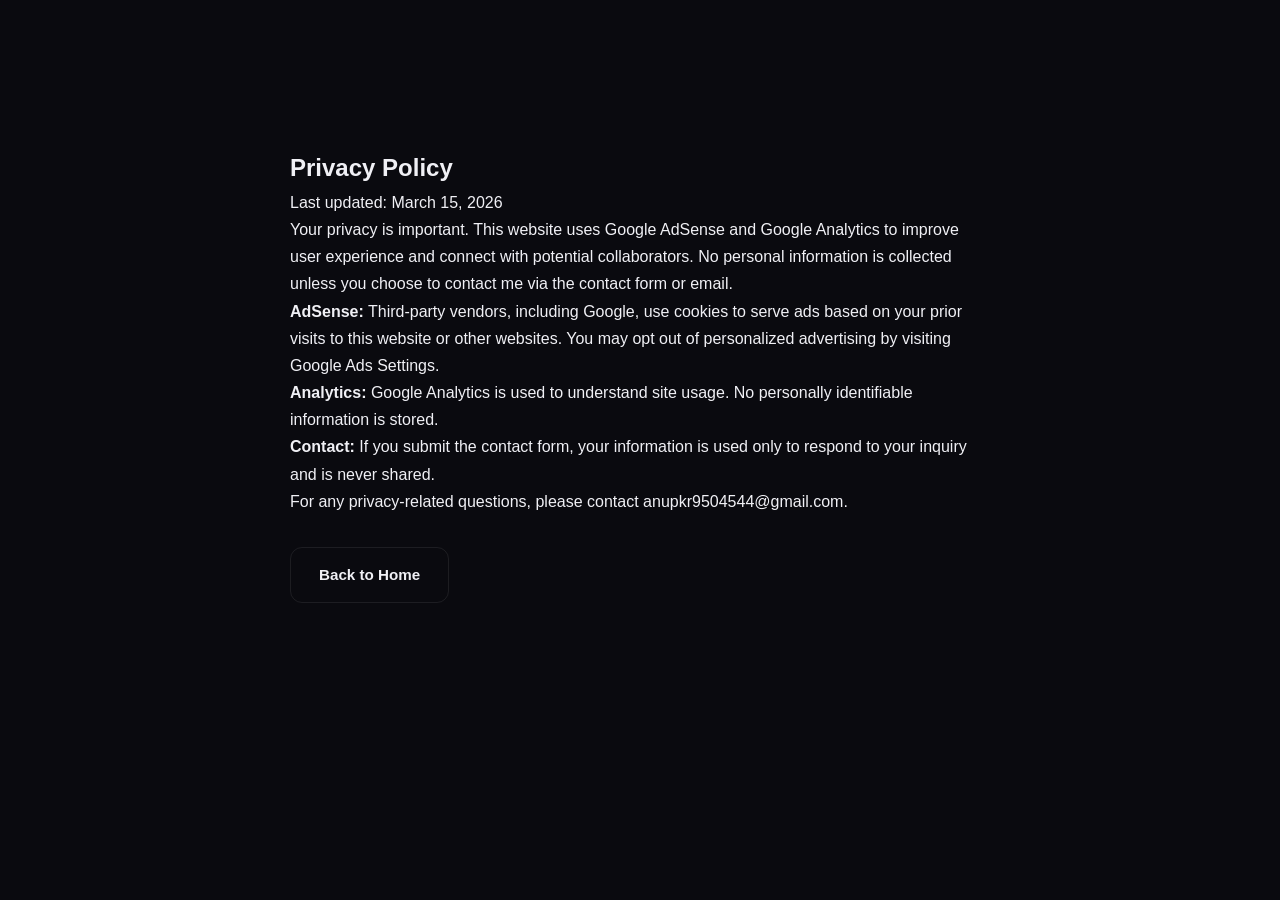
<file: privacy-policy.html>
<!DOCTYPE html>
<html lang="en">
<head>
    <meta charset="UTF-8">
    <meta name="viewport" content="width=device-width, initial-scale=1.0">
    <title>Privacy Policy | Anup Kumar Portfolio</title>
    <link rel="stylesheet" href="css/style.css">
</head>
<body>
    <section class="section" style="max-width:700px;margin:3rem auto 2rem auto;">
        <h1>Privacy Policy</h1>
        <p>Last updated: March 15, 2026</p>
        <p>Your privacy is important. This website uses Google AdSense and Google Analytics to improve user experience and connect with potential collaborators. No personal information is collected unless you choose to contact me via the contact form or email.</p>
        <ul>
            <li><strong>AdSense:</strong> Third-party vendors, including Google, use cookies to serve ads based on your prior visits to this website or other websites. You may opt out of personalized advertising by visiting <a href="https://www.google.com/settings/ads" target="_blank">Google Ads Settings</a>.</li>
            <li><strong>Analytics:</strong> Google Analytics is used to understand site usage. No personally identifiable information is stored.</li>
            <li><strong>Contact:</strong> If you submit the contact form, your information is used only to respond to your inquiry and is never shared.</li>
        </ul>
        <p>For any privacy-related questions, please contact <a href="mailto:anupkr9504544@gmail.com">anupkr9504544@gmail.com</a>.</p>
        <a href="index.html" class="btn btn-outline" style="margin-top:2rem;">Back to Home</a>
    </section>
</body>
</html>
</file>
<file: css/style.css>
/* ═══════════════════════════════════════════
   ANUP KUMAR — PORTFOLIO STYLES
   Modern · Glassmorphic · Responsive
   ═══════════════════════════════════════════ */

/* ── CSS Variables ────────────────────────── */
:root {
    /* Prevent text overflow globally */
    html, body {
        width: 100%;
        overflow-x: hidden;
    }

    /* Utility class for text wrapping */
    .text-wrap, .hero-title, .hero-description, .section-title, .about-text p, .counter-card p, .section-desc {
        word-break: break-word;
        overflow-wrap: anywhere;
    }
    /* Dark Theme (default) */
    --bg-primary: #0a0a0f;
    --bg-secondary: #12121a;
    --bg-card: rgba(255, 255, 255, 0.03);
    --bg-card-hover: rgba(255, 255, 255, 0.06);
    --bg-glass: rgba(255, 255, 255, 0.04);
    --border-color: rgba(255, 255, 255, 0.08);
    --border-hover: rgba(255, 255, 255, 0.15);
    --text-primary: #f0f0f5;
    --text-secondary: #8888a0;
    --text-muted: #55556a;
    --accent-1: #6c63ff;
    --accent-2: #00d4ff;
    --accent-gradient: linear-gradient(135deg, #6c63ff 0%, #00d4ff 100%);
    --accent-glow: rgba(108, 99, 255, 0.3);
    --shadow-sm: 0 2px 8px rgba(0, 0, 0, 0.3);
    --shadow-md: 0 8px 30px rgba(0, 0, 0, 0.4);
    --shadow-lg: 0 20px 60px rgba(0, 0, 0, 0.5);
    --nav-bg: rgba(10, 10, 15, 0.8);
    --radius-sm: 8px;
    --radius-md: 12px;
    --radius-lg: 20px;
    --radius-xl: 28px;
    --transition: 0.3s cubic-bezier(0.4, 0, 0.2, 1);
    --font-main: 'Inter', -apple-system, BlinkMacSystemFont, sans-serif;
    --font-heading: 'Space Grotesk', sans-serif;
    --font-mono: 'JetBrains Mono', monospace;
}

[data-theme="light"] {
    --bg-primary: #f8f9fc;
    --bg-secondary: #ffffff;
    --bg-card: rgba(0, 0, 0, 0.02);
    --bg-card-hover: rgba(0, 0, 0, 0.05);
    --bg-glass: rgba(255, 255, 255, 0.7);
    --border-color: rgba(0, 0, 0, 0.08);
    --border-hover: rgba(0, 0, 0, 0.15);
    --text-primary: #1a1a2e;
    --text-secondary: #5a5a7a;
    --text-muted: #9999aa;
    --accent-glow: rgba(108, 99, 255, 0.15);
    --shadow-sm: 0 2px 8px rgba(0, 0, 0, 0.06);
    --shadow-md: 0 8px 30px rgba(0, 0, 0, 0.08);
    --shadow-lg: 0 20px 60px rgba(0, 0, 0, 0.1);
    --nav-bg: rgba(248, 249, 252, 0.85);
}

/* ── Reset & Base ─────────────────────────── */
*,
*::before,
*::after {
    margin: 0;
    padding: 0;
    box-sizing: border-box;
}

html {
    scroll-behavior: smooth;
    scroll-padding-top: 80px;
    font-size: 16px;
}

body {
    font-family: var(--font-main);
    background: var(--bg-primary);
    color: var(--text-primary);
    line-height: 1.7;
    overflow-x: hidden;
    transition: background-color 0.5s ease, color 0.5s ease;
}

::selection {
    background: var(--accent-1);
    color: #fff;
}

a {
    text-decoration: none;
    color: inherit;
    transition: var(--transition);
}

img {
    max-width: 100%;
    display: block;
}

button {
    cursor: pointer;
    border: none;
    background: none;
    font-family: inherit;
}

ul, ol {
    list-style: none;
}

.container {
    max-width: 1200px;
    margin: 0 auto;
    padding: 0 24px;
}

/* ── Preloader ────────────────────────────── */
#preloader {
    position: fixed;
    inset: 0;
    background: var(--bg-primary);
    display: flex;
    align-items: center;
    justify-content: center;
    z-index: 10000;
    transition: opacity 0.6s ease, visibility 0.6s ease;
}

#preloader.loaded {
    opacity: 0;
    visibility: hidden;
}

.loader {
    position: relative;
    width: 80px;
    height: 80px;
    display: flex;
    align-items: center;
    justify-content: center;
}

.loader-ring {
    position: absolute;
    inset: 0;
    border: 3px solid transparent;
    border-top-color: var(--accent-1);
    border-right-color: var(--accent-2);
    border-radius: 50%;
    animation: spin 1s linear infinite;
}

.loader-text {
    font-family: var(--font-heading);
    font-size: 1.2rem;
    font-weight: 700;
    background: var(--accent-gradient);
    -webkit-background-clip: text;
    -webkit-text-fill-color: transparent;
    background-clip: text;
}

@keyframes spin {
    to { transform: rotate(360deg); }
}

/* ── Custom Cursor ────────────────────────── */
.cursor-dot,
.cursor-outline {
    pointer-events: none;
    position: fixed;
    top: 0;
    left: 0;
    border-radius: 50%;
    z-index: 9999;
    mix-blend-mode: difference;
    transition: opacity 0.3s;
}

.cursor-dot {
    width: 8px;
    height: 8px;
    background: #fff;
    transform: translate(-50%, -50%);
}

.cursor-outline {
    width: 36px;
    height: 36px;
    border: 2px solid rgba(255, 255, 255, 0.5);
    transform: translate(-50%, -50%);
    transition: width 0.3s, height 0.3s, border-color 0.3s;
}

.cursor-outline.hover {
    width: 56px;
    height: 56px;
    border-color: var(--accent-1);
}

@media (hover: none), (pointer: coarse) {
    .cursor-dot,
    .cursor-outline {
        display: none;
    }
}

/* ── Navbar ───────────────────────────────── */
.navbar {
    position: fixed;
    top: 0;
    left: 0;
    width: 100%;
    z-index: 1000;
    padding: 16px 0;
    transition: all var(--transition);
}

.navbar.scrolled {
    background: var(--nav-bg);
    backdrop-filter: blur(20px);
    -webkit-backdrop-filter: blur(20px);
    border-bottom: 1px solid var(--border-color);
    padding: 10px 0;
    box-shadow: var(--shadow-sm);
}

.navbar-container {
    max-width: 1200px;
    margin: 0 auto;
    padding: 0 24px;
    display: flex;
    align-items: center;
    justify-content: space-between;
}

.logo {
    font-family: var(--font-mono);
    font-size: 1.3rem;
    font-weight: 700;
    display: flex;
    gap: 0;
}

.logo-bracket {
    color: var(--accent-1);
}

.logo-name {
    color: var(--text-primary);
}

.logo-slash {
    color: var(--accent-2);
}

.nav-menu {
    display: flex;
    gap: 8px;
}

.nav-link {
    padding: 8px 16px;
    font-size: 0.9rem;
    font-weight: 500;
    color: var(--text-secondary);
    border-radius: var(--radius-sm);
    position: relative;
    transition: var(--transition);
}

.nav-link:hover,
.nav-link.active {
    color: var(--text-primary);
}

.nav-link.active::after {
    content: '';
    position: absolute;
    bottom: 2px;
    left: 50%;
    transform: translateX(-50%);
    width: 20px;
    height: 3px;
    background: var(--accent-gradient);
    border-radius: 10px;
}

.nav-actions {
    display: flex;
    align-items: center;
    gap: 12px;
}

.theme-toggle {
    width: 42px;
    height: 42px;
    border-radius: 50%;
    display: flex;
    align-items: center;
    justify-content: center;
    background: var(--bg-card);
    border: 1px solid var(--border-color);
    color: var(--text-primary);
    transition: var(--transition);
    position: relative;
    overflow: hidden;
}

.theme-toggle:hover {
    background: var(--bg-card-hover);
    border-color: var(--border-hover);
}

.theme-icon {
    width: 18px;
    height: 18px;
    position: absolute;
    transition: transform 0.5s ease, opacity 0.3s ease;
}

[data-theme="dark"] .sun-icon {
    transform: rotate(0deg) scale(1);
    opacity: 1;
}

[data-theme="dark"] .moon-icon {
    transform: rotate(90deg) scale(0);
    opacity: 0;
}

[data-theme="light"] .sun-icon {
    transform: rotate(-90deg) scale(0);
    opacity: 0;
}

[data-theme="light"] .moon-icon {
    transform: rotate(0deg) scale(1);
    opacity: 1;
}

.hamburger {
    display: none;
    flex-direction: column;
    gap: 5px;
    padding: 8px;
    z-index: 1001;
}

.hamburger span {
    width: 24px;
    height: 2px;
    background: var(--text-primary);
    border-radius: 10px;
    transition: var(--transition);
}

.hamburger.active span:nth-child(1) {
    transform: rotate(45deg) translate(5px, 5px);
}

.hamburger.active span:nth-child(2) {
    opacity: 0;
}

.hamburger.active span:nth-child(3) {
    transform: rotate(-45deg) translate(5px, -5px);
}

/* ── Hero Section ─────────────────────────── */
.hero {
    min-height: 100vh;
    display: flex;
    align-items: center;
    position: relative;
    overflow: hidden;
    padding: 100px 0 60px;
}

.particle-canvas {
    position: absolute;
    inset: 0;
    width: 100%;
    height: 100%;
    z-index: 0;
}

.hero-container {
    max-width: 1200px;
    margin: 0 auto;
    padding: 0 24px;
    display: grid;
    grid-template-columns: 1.2fr 1fr;
    gap: 60px;
    align-items: center;
    position: relative;
    z-index: 1;
    width: 100%;
}

.hero-badge {
    display: inline-flex;
    align-items: center;
    gap: 10px;
    padding: 8px 20px;
    background: var(--bg-card);
    border: 1px solid var(--border-color);
    border-radius: 50px;
    font-size: 0.85rem;
    color: var(--accent-2);
    margin-bottom: 24px;
}

.pulse-dot {
    width: 8px;
    height: 8px;
    border-radius: 50%;
    background: #22c55e;
    position: relative;
}

.pulse-dot::before {
    content: '';
    position: absolute;
    inset: -4px;
    border-radius: 50%;
    background: rgba(34, 197, 94, 0.3);
    animation: pulse 2s ease-in-out infinite;
}

@keyframes pulse {
    0%, 100% { transform: scale(1); opacity: 1; }
    50% { transform: scale(1.8); opacity: 0; }
}

.hero-title {
    font-family: var(--font-heading);
    font-size: clamp(2.5rem, 5vw, 3.8rem);
    font-weight: 800;
    line-height: 1.15;
    margin-bottom: 16px;
    letter-spacing: -0.02em;
}

.gradient-text {
    background: var(--accent-gradient);
    -webkit-background-clip: text;
    -webkit-text-fill-color: transparent;
    background-clip: text;
}

.hero-typewriter {
    font-family: var(--font-mono);
    font-size: 1.2rem;
    margin-bottom: 20px;
    min-height: 32px;
    color: var(--text-secondary);
}

.typewriter-prefix {
    color: var(--text-muted);
}

.typewriter-text {
    color: var(--accent-2);
}

.typewriter-cursor {
    color: var(--accent-1);
    animation: blink 0.8s step-end infinite;
}

@keyframes blink {
    50% { opacity: 0; }
}

.hero-description {
    font-size: 1.05rem;
    color: var(--text-secondary);
    max-width: 540px;
    margin-bottom: 20px;
    line-height: 1.8;
}

.hero-location {
    display: flex;
    align-items: center;
    gap: 8px;
    color: var(--text-muted);
    font-size: 0.9rem;
    margin-bottom: 28px;
}

.hero-location svg {
    width: 16px;
    height: 16px;
    color: var(--accent-1);
}

.hero-cta {
    display: flex;
    gap: 16px;
    margin-bottom: 40px;
    flex-wrap: wrap;
}

/* ── Buttons ──────────────────────────────── */
.btn {
    display: inline-flex;
    align-items: center;
    gap: 8px;
    padding: 14px 28px;
    font-size: 0.95rem;
    font-weight: 600;
    border-radius: var(--radius-md);
    transition: var(--transition);
    position: relative;
    overflow: hidden;
}

.btn svg {
    width: 18px;
    height: 18px;
}

.btn-primary {
    background: var(--accent-gradient);
    color: #fff;
    box-shadow: 0 4px 20px var(--accent-glow);
}

.btn-primary:hover {
    transform: translateY(-2px);
    box-shadow: 0 8px 30px var(--accent-glow);
}

.btn-outline {
    background: transparent;
    color: var(--text-primary);
    border: 1.5px solid var(--border-color);
}

.btn-outline:hover {
    border-color: var(--accent-1);
    color: var(--accent-1);
    transform: translateY(-2px);
}

.btn-full {
    width: 100%;
    justify-content: center;
}

/* ── Hero Socials ─────────────────────────── */
.hero-socials {
    display: flex;
    align-items: center;
    gap: 16px;
}

.social-label {
    font-size: 0.8rem;
    color: var(--text-muted);
    text-transform: uppercase;
    letter-spacing: 0.1em;
}

.social-line {
    width: 40px;
    height: 1px;
    background: var(--border-color);
}

.social-icons {
    display: flex;
    gap: 12px;
}

.social-icon {
    width: 42px;
    height: 42px;
    border-radius: 50%;
    display: flex;
    align-items: center;
    justify-content: center;
    background: var(--bg-card);
    border: 1px solid var(--border-color);
    color: var(--text-secondary);
    transition: var(--transition);
}

.social-icon:hover {
    color: #fff;
    background: var(--accent-1);
    border-color: var(--accent-1);
    transform: translateY(-3px);
    box-shadow: 0 8px 25px var(--accent-glow);
}

.social-icon svg {
    width: 18px;
    height: 18px;
}

/* ── Hero Visual ──────────────────────────── */
.hero-visual {
    display: flex;
    align-items: center;
    justify-content: center;
}

.hero-image-wrapper {
    position: relative;
    width: 360px;
    height: 360px;
    display: flex;
    align-items: center;
    justify-content: center;
}

.hero-image-ring {
    position: absolute;
    inset: 0;
    border-radius: 50%;
    border: 2px solid var(--border-color);
    animation: rotateRing 20s linear infinite;
}

.hero-image-ring::before {
    content: '';
    position: absolute;
    top: -4px;
    left: 50%;
    width: 8px;
    height: 8px;
    border-radius: 50%;
    background: var(--accent-1);
}

.ring-2 {
    inset: 20px;
    border-style: dashed;
    animation-direction: reverse;
    animation-duration: 30s;
}

.ring-2::before {
    background: var(--accent-2);
}

@keyframes rotateRing {
    to { transform: rotate(360deg); }
}

.hero-avatar {
    width: 240px;
    height: 240px;
    border-radius: 50%;
    overflow: hidden;
    position: relative;
    z-index: 2;
}

.avatar-placeholder {
    width: 100%;
    height: 100%;
    background: var(--accent-gradient);
    display: flex;
    align-items: center;
    justify-content: center;
    font-family: var(--font-heading);
    font-size: 4rem;
    font-weight: 800;
    color: #fff;
}

/* Floating Icons */
.floating-icon {
    position: absolute;
    width: 48px;
    height: 48px;
    border-radius: var(--radius-md);
    background: var(--bg-secondary);
    border: 1px solid var(--border-color);
    display: flex;
    align-items: center;
    justify-content: center;
    color: var(--text-primary);
    z-index: 3;
    box-shadow: var(--shadow-md);
    animation: float 6s ease-in-out infinite;
}

.floating-icon svg {
    width: 24px;
    height: 24px;
}

.fi-1 { top: 10%; right: -10%; animation-delay: 0s; color: #f7df1e; }
.fi-2 { bottom: 10%; right: -5%; animation-delay: 1.5s; color: #61dafb; }
.fi-3 { bottom: 5%; left: -10%; animation-delay: 3s; color: #339933; }
.fi-4 { top: 15%; left: -5%; animation-delay: 4.5s; color: #3776ab; }

@keyframes float {
    0%, 100% { transform: translateY(0px); }
    50% { transform: translateY(-15px); }
}

/* ── Scroll Indicator ─────────────────────── */
.scroll-indicator {
    position: absolute;
    bottom: 30px;
    left: 50%;
    transform: translateX(-50%);
    display: flex;
    flex-direction: column;
    align-items: center;
    gap: 8px;
    color: var(--text-muted);
    font-size: 0.75rem;
    text-transform: uppercase;
    letter-spacing: 0.15em;
    z-index: 1;
    animation: bounce 2s ease-in-out infinite;
}

.scroll-indicator svg {
    width: 20px;
    height: 20px;
}

@keyframes bounce {
    0%, 100% { transform: translate(-50%, 0); }
    50% { transform: translate(-50%, 8px); }
}

/* ── Section Styles ───────────────────────── */
.section {
    padding: 100px 0;
    position: relative;
}

.section-header {
    text-align: center;
    margin-bottom: 60px;
}

.section-tag {
    display: inline-block;
    font-family: var(--font-mono);
    font-size: 0.8rem;
    font-weight: 600;
    color: var(--accent-1);
    letter-spacing: 0.2em;
    margin-bottom: 16px;
    padding: 6px 16px;
    background: rgba(108, 99, 255, 0.08);
    border: 1px solid rgba(108, 99, 255, 0.15);
    border-radius: 50px;
}

.section-title {
    font-family: var(--font-heading);
    font-size: clamp(2rem, 4vw, 3rem);
    font-weight: 800;
    line-height: 1.2;
    letter-spacing: -0.02em;
}

.section-desc {
    font-size: 1.05rem;
    color: var(--text-secondary);
    max-width: 580px;
    margin: 16px auto 0;
    line-height: 1.8;
}

/* ── About Section ────────────────────────── */
.about-grid {
    display: grid;
    grid-template-columns: 1fr 1fr;
    gap: 48px;
    align-items: start;
}

.about-text p {
    color: var(--text-secondary);
    margin-bottom: 16px;
    font-size: 1.02rem;
    line-height: 1.85;
}

.about-text strong {
    color: var(--text-primary);
}

.about-stats {
    display: flex;
    flex-direction: column;
    gap: 16px;
}

.stat-card {
    display: flex;
    align-items: center;
    gap: 16px;
    padding: 20px;
    background: var(--bg-card);
    border: 1px solid var(--border-color);
    border-radius: var(--radius-md);
    transition: var(--transition);
}

.stat-card:hover {
    background: var(--bg-card-hover);
    border-color: var(--border-hover);
    transform: translateX(5px);
}

.stat-icon {
    width: 48px;
    height: 48px;
    border-radius: var(--radius-sm);
    background: rgba(108, 99, 255, 0.1);
    display: flex;
    align-items: center;
    justify-content: center;
    color: var(--accent-1);
    flex-shrink: 0;
}

.stat-icon svg {
    width: 22px;
    height: 22px;
}

.stat-info h3 {
    font-size: 0.95rem;
    font-weight: 600;
    margin-bottom: 4px;
}

.stat-info p {
    font-size: 0.85rem;
    color: var(--text-secondary);
    margin: 0;
}

/* Counter Grid */
.counter-grid {
    display: grid;
    grid-template-columns: repeat(4, 1fr);
    gap: 24px;
    margin-top: 60px;
}

.counter-card {
    text-align: center;
    padding: 32px 16px;
    background: var(--bg-card);
    border: 1px solid var(--border-color);
    border-radius: var(--radius-lg);
    transition: var(--transition);
}

.counter-card:hover {
    background: var(--bg-card-hover);
    border-color: var(--accent-1);
    transform: translateY(-5px);
    box-shadow: 0 10px 40px var(--accent-glow);
}

.counter-number {
    font-family: var(--font-heading);
    font-size: 2.5rem;
    font-weight: 800;
    background: var(--accent-gradient);
    -webkit-background-clip: text;
    -webkit-text-fill-color: transparent;
    background-clip: text;
}

.counter-plus {
    font-family: var(--font-heading);
    font-size: 1.8rem;
    font-weight: 700;
    color: var(--accent-2);
}

.counter-card p {
    color: var(--text-secondary);
    font-size: 0.85rem;
    margin-top: 8px;
}

/* ── Skills Section ───────────────────────── */
.skills-tabs {
    display: flex;
    justify-content: center;
    gap: 8px;
    margin-bottom: 40px;
    flex-wrap: wrap;
}

.skill-tab {
    padding: 10px 24px;
    font-size: 0.9rem;
    font-weight: 600;
    color: var(--text-secondary);
    border-radius: 50px;
    border: 1px solid var(--border-color);
    background: var(--bg-card);
    transition: var(--transition);
}

.skill-tab:hover {
    color: var(--text-primary);
    border-color: var(--border-hover);
}

.skill-tab.active {
    background: var(--accent-gradient);
    color: #fff;
    border-color: transparent;
    box-shadow: 0 4px 20px var(--accent-glow);
}

.skill-panel {
    display: none;
}

.skill-panel.active {
    display: block;
    animation: fadeInUp 0.5s ease forwards;
}

.skill-grid {
    display: grid;
    grid-template-columns: repeat(auto-fill, minmax(180px, 1fr));
    gap: 20px;
}

.skill-card {
    display: flex;
    flex-direction: column;
    align-items: center;
    gap: 12px;
    padding: 28px 20px;
    background: var(--bg-card);
    border: 1px solid var(--border-color);
    border-radius: var(--radius-lg);
    text-align: center;
    transition: var(--transition);
}

.skill-card:hover {
    background: var(--bg-card-hover);
    border-color: var(--border-hover);
    transform: translateY(-5px);
    box-shadow: var(--shadow-md);
}

.skill-icon {
    width: 56px;
    height: 56px;
    border-radius: var(--radius-md);
    background: rgba(108, 99, 255, 0.08);
    display: flex;
    align-items: center;
    justify-content: center;
    transition: var(--transition);
}

.skill-card:hover .skill-icon {
    background: var(--accent-gradient);
    color: #fff !important;
}

.skill-icon svg {
    width: 28px;
    height: 28px;
}

.skill-card span {
    font-weight: 600;
    font-size: 0.9rem;
}

.skill-level {
    width: 100%;
    height: 4px;
    background: var(--border-color);
    border-radius: 10px;
    overflow: hidden;
}

.skill-fill {
    height: 100%;
    width: 0;
    background: var(--accent-gradient);
    border-radius: 10px;
    transition: width 1.5s cubic-bezier(0.4, 0, 0.2, 1);
}

.skill-card.visible .skill-fill {
    width: var(--fill);
}

/* ── Projects Section ─────────────────────── */
.project-grid {
    display: grid;
    grid-template-columns: repeat(auto-fill, minmax(350px, 1fr));
    gap: 28px;
}

.project-card {
    background: var(--bg-card);
    border: 1px solid var(--border-color);
    border-radius: var(--radius-lg);
    overflow: hidden;
    transition: var(--transition);
}

.project-card:hover {
    transform: translateY(-8px);
    border-color: var(--border-hover);
    box-shadow: var(--shadow-lg);
}

.project-image {
    position: relative;
    height: 220px;
    overflow: hidden;
}

.project-placeholder {
    width: 100%;
    height: 100%;
    background: var(--bg);
    display: flex;
    align-items: center;
    justify-content: center;
    color: rgba(255, 255, 255, 0.7);
    transition: transform 0.5s ease;
}

.project-card:hover .project-placeholder {
    transform: scale(1.05);
}

.project-overlay {
    position: absolute;
    inset: 0;
    background: rgba(0, 0, 0, 0.7);
    display: flex;
    align-items: center;
    justify-content: center;
    gap: 16px;
    opacity: 0;
    transition: var(--transition);
}

.project-card:hover .project-overlay {
    opacity: 1;
}

.project-link {
    width: 48px;
    height: 48px;
    border-radius: 50%;
    background: rgba(255, 255, 255, 0.15);
    backdrop-filter: blur(10px);
    display: flex;
    align-items: center;
    justify-content: center;
    color: #fff;
    transform: translateY(20px);
    transition: var(--transition);
}

.project-card:hover .project-link {
    transform: translateY(0);
}

.project-link:hover {
    background: var(--accent-1);
}

.project-link svg {
    width: 20px;
    height: 20px;
}

.project-info {
    padding: 24px;
}

.project-info h3 {
    font-family: var(--font-heading);
    font-size: 1.15rem;
    font-weight: 700;
    margin-bottom: 10px;
}

.project-info p {
    font-size: 0.9rem;
    color: var(--text-secondary);
    margin-bottom: 16px;
    line-height: 1.7;
}

.project-tags {
    display: flex;
    flex-wrap: wrap;
    gap: 8px;
}

.project-tags span {
    padding: 4px 12px;
    font-size: 0.75rem;
    font-weight: 600;
    background: rgba(108, 99, 255, 0.08);
    color: var(--accent-1);
    border-radius: 50px;
    border: 1px solid rgba(108, 99, 255, 0.15);
}

/* ── Services Section ─────────────────────── */
.services-grid {
    display: grid;
    grid-template-columns: repeat(auto-fill, minmax(260px, 1fr));
    gap: 24px;
}

.service-card {
    padding: 36px 28px;
    background: var(--bg-card);
    border: 1px solid var(--border-color);
    border-radius: var(--radius-lg);
    transition: var(--transition);
    position: relative;
    overflow: hidden;
}

.service-card::before {
    content: '';
    position: absolute;
    top: 0;
    left: 0;
    right: 0;
    height: 3px;
    background: var(--accent-gradient);
    transform: scaleX(0);
    transform-origin: left;
    transition: transform 0.5s ease;
}

.service-card:hover::before {
    transform: scaleX(1);
}

.service-card:hover {
    background: var(--bg-card-hover);
    border-color: var(--border-hover);
    transform: translateY(-5px);
    box-shadow: var(--shadow-md);
}

.service-icon {
    width: 56px;
    height: 56px;
    border-radius: var(--radius-md);
    background: rgba(108, 99, 255, 0.1);
    display: flex;
    align-items: center;
    justify-content: center;
    color: var(--accent-1);
    margin-bottom: 20px;
    transition: var(--transition);
}

.service-card:hover .service-icon {
    background: var(--accent-gradient);
    color: #fff;
}

.service-icon svg {
    width: 26px;
    height: 26px;
}

.service-card h3 {
    font-family: var(--font-heading);
    font-size: 1.1rem;
    font-weight: 700;
    margin-bottom: 12px;
}

.service-card p {
    font-size: 0.9rem;
    color: var(--text-secondary);
    line-height: 1.75;
}

.service-arrow {
    position: absolute;
    top: 28px;
    right: 28px;
    color: var(--text-muted);
    transition: var(--transition);
}

.service-card:hover .service-arrow {
    color: var(--accent-1);
    transform: translate(3px, -3px);
}

.service-arrow svg {
    width: 20px;
    height: 20px;
}

/* ── Testimonials ─────────────────────────── */
.testimonial-slider {
    position: relative;
    overflow: hidden;
    max-width: 700px;
    margin: 0 auto;
}

.testimonial-track {
    display: flex;
    transition: transform 0.5s cubic-bezier(0.4, 0, 0.2, 1);
}

.testimonial-card {
    min-width: 100%;
    padding: 40px;
    background: var(--bg-card);
    border: 1px solid var(--border-color);
    border-radius: var(--radius-lg);
    text-align: center;
}

.testimonial-stars {
    color: #fbbf24;
    font-size: 1.2rem;
    margin-bottom: 20px;
    letter-spacing: 4px;
}

.testimonial-card p {
    font-size: 1.05rem;
    color: var(--text-secondary);
    line-height: 1.85;
    font-style: italic;
    margin-bottom: 24px;
}

.testimonial-author {
    display: flex;
    align-items: center;
    justify-content: center;
    gap: 14px;
}

.testimonial-avatar {
    width: 48px;
    height: 48px;
    border-radius: 50%;
    background: var(--accent-gradient);
    display: flex;
    align-items: center;
    justify-content: center;
    font-weight: 700;
    color: #fff;
    font-size: 0.85rem;
}

.testimonial-author h4 {
    font-size: 0.95rem;
    font-weight: 600;
}

.testimonial-author span {
    font-size: 0.8rem;
    color: var(--text-muted);
}

.testimonial-nav {
    display: flex;
    align-items: center;
    justify-content: center;
    gap: 16px;
    margin-top: 24px;
}

.testimonial-btn {
    width: 40px;
    height: 40px;
    border-radius: 50%;
    background: var(--bg-card);
    border: 1px solid var(--border-color);
    color: var(--text-primary);
    display: flex;
    align-items: center;
    justify-content: center;
    transition: var(--transition);
}

.testimonial-btn:hover {
    background: var(--accent-1);
    color: #fff;
    border-color: var(--accent-1);
}

.testimonial-btn svg {
    width: 18px;
    height: 18px;
}

.testimonial-dots {
    display: flex;
    gap: 8px;
}

.testimonial-dots .dot {
    width: 10px;
    height: 10px;
    border-radius: 50%;
    background: var(--border-color);
    cursor: pointer;
    transition: var(--transition);
}

.testimonial-dots .dot.active {
    background: var(--accent-1);
    width: 28px;
    border-radius: 10px;
}

/* ── Contact Section ──────────────────────── */
.contact-grid {
    display: grid;
    grid-template-columns: 1fr 1.5fr;
    gap: 40px;
    align-items: start;
}

.contact-info {
    display: flex;
    flex-direction: column;
    gap: 20px;
}

.contact-card {
    display: flex;
    align-items: center;
    gap: 16px;
    padding: 20px;
    background: var(--bg-card);
    border: 1px solid var(--border-color);
    border-radius: var(--radius-md);
    transition: var(--transition);
}

.contact-card:hover {
    background: var(--bg-card-hover);
    border-color: var(--border-hover);
}

.contact-icon {
    width: 48px;
    height: 48px;
    border-radius: var(--radius-sm);
    background: rgba(108, 99, 255, 0.1);
    display: flex;
    align-items: center;
    justify-content: center;
    color: var(--accent-1);
    flex-shrink: 0;
}

.contact-icon svg {
    width: 22px;
    height: 22px;
}

.contact-card h4 {
    font-size: 0.85rem;
    color: var(--text-muted);
    margin-bottom: 4px;
}

.contact-card a,
.contact-card p {
    font-size: 0.95rem;
    color: var(--text-primary);
    transition: var(--transition);
}

.contact-card a:hover {
    color: var(--accent-1);
}

.contact-socials {
    display: flex;
    gap: 12px;
    margin-top: 8px;
}

.contact-social-icon {
    width: 44px;
    height: 44px;
    border-radius: 50%;
    background: var(--bg-card);
    border: 1px solid var(--border-color);
    display: flex;
    align-items: center;
    justify-content: center;
    color: var(--text-secondary);
    transition: var(--transition);
}

.contact-social-icon:hover {
    background: var(--accent-1);
    color: #fff;
    border-color: var(--accent-1);
    transform: translateY(-3px);
}

.contact-social-icon svg {
    width: 18px;
    height: 18px;
}

/* ── Contact Form ─────────────────────────── */
.contact-form {
    display: flex;
    flex-direction: column;
    gap: 20px;
    padding: 36px;
    background: var(--bg-card);
    border: 1px solid var(--border-color);
    border-radius: var(--radius-lg);
}

.form-row {
    display: grid;
    grid-template-columns: 1fr 1fr;
    gap: 20px;
}

.form-group {
    display: flex;
    flex-direction: column;
    gap: 8px;
}

.form-group label {
    font-size: 0.85rem;
    font-weight: 600;
    color: var(--text-secondary);
}

.form-group input,
.form-group textarea {
    padding: 14px 16px;
    background: var(--bg-primary);
    border: 1px solid var(--border-color);
    border-radius: var(--radius-sm);
    color: var(--text-primary);
    font-family: var(--font-main);
    font-size: 0.95rem;
    transition: var(--transition);
    outline: none;
}

.form-group input:focus,
.form-group textarea:focus {
    border-color: var(--accent-1);
    box-shadow: 0 0 0 3px rgba(108, 99, 255, 0.15);
}

.form-group input::placeholder,
.form-group textarea::placeholder {
    color: var(--text-muted);
}

.form-group textarea {
    resize: vertical;
    min-height: 120px;
}

/* ── Footer ───────────────────────────────── */
.footer {
    padding: 60px 0 0;
    background: var(--bg-secondary);
    border-top: 1px solid var(--border-color);
}

.footer-grid {
    display: grid;
    grid-template-columns: 2fr 1fr 1fr;
    gap: 40px;
    padding-bottom: 40px;
    border-bottom: 1px solid var(--border-color);
}

.footer-brand p {
    color: var(--text-secondary);
    font-size: 0.9rem;
    margin-top: 16px;
    max-width: 340px;
    line-height: 1.7;
}

.footer-links h4,
.footer-social h4 {
    font-size: 1rem;
    font-weight: 700;
    margin-bottom: 20px;
}

.footer-links a {
    display: block;
    font-size: 0.9rem;
    color: var(--text-secondary);
    padding: 6px 0;
    transition: var(--transition);
}

.footer-links a:hover {
    color: var(--accent-1);
    transform: translateX(5px);
}

.footer-social-icons {
    display: flex;
    gap: 12px;
}

.footer-social-icons a {
    width: 42px;
    height: 42px;
    border-radius: 50%;
    background: var(--bg-card);
    border: 1px solid var(--border-color);
    display: flex;
    align-items: center;
    justify-content: center;
    color: var(--text-secondary);
    transition: var(--transition);
}

.footer-social-icons a:hover {
    background: var(--accent-1);
    color: #fff;
    border-color: var(--accent-1);
    transform: translateY(-3px);
}

.footer-social-icons a svg {
    width: 18px;
    height: 18px;
}

.footer-bottom {
    display: flex;
    justify-content: space-between;
    align-items: center;
    padding: 20px 0;
    font-size: 0.85rem;
    color: var(--text-muted);
}

.heart {
    color: #ef4444;
    animation: heartbeat 1.5s ease-in-out infinite;
}

@keyframes heartbeat {
    0%, 100% { transform: scale(1); }
    50% { transform: scale(1.15); }
}

/* ── Visitor Counter ──────────────────────── */
.visitor-counter {
    display: flex;
    align-items: center;
    gap: 8px;
    padding: 8px 16px;
    background: var(--bg-card);
    border: 1px solid var(--border-color);
    border-radius: var(--radius-md);
    font-size: 0.85rem;
    color: var(--text-secondary);
    transition: all var(--transition);
    animation: fadeInUp 0.6s ease 0.3s backward;
}

.visitor-counter:hover {
    background: var(--bg-card-hover);
    border-color: var(--accent-1);
    color: var(--accent-1);
    transform: translateY(-2px);
    box-shadow: 0 8px 20px rgba(108, 99, 255, 0.2);
}

.visitor-icon {
    font-size: 1.1em;
    animation: float 3s ease-in-out infinite;
}

.visitor-text {
    font-weight: 500;
    font-family: var(--font-mono);
}

#visitorCount {
    color: var(--accent-1);
    font-weight: 700;
    font-size: 1.1em;
}

/* ── Back to Top ──────────────────────────── */
.back-to-top {
    position: fixed;
    bottom: 30px;
    right: 30px;
    width: 48px;
    height: 48px;
    border-radius: 50%;
    background: var(--accent-gradient);
    color: #fff;
    display: flex;
    align-items: center;
    justify-content: center;
    z-index: 999;
    opacity: 0;
    visibility: hidden;
    transform: translateY(20px);
    transition: var(--transition);
    box-shadow: 0 4px 20px var(--accent-glow);
}

.back-to-top.visible {
    opacity: 1;
    visibility: visible;
    transform: translateY(0);
}

.back-to-top:hover {
    transform: translateY(-3px);
    box-shadow: 0 8px 30px var(--accent-glow);
}

.back-to-top svg {
    width: 20px;
    height: 20px;
}

/* ── Responsive ───────────────────────────── */
@media (max-width: 1024px) {
    .hero-container {
        grid-template-columns: 1fr;
        text-align: center;
        gap: 40px;
    }

    .hero-content {
        display: flex;
        flex-direction: column;
        align-items: center;
    }

    .hero-description {
        margin-left: auto;
        margin-right: auto;
    }

    .hero-cta {
        justify-content: center;
    }

    .hero-socials {
        justify-content: center;
    }

    .hero-image-wrapper {
        width: 300px;
        height: 300px;
    }

    .hero-avatar {
        width: 200px;
        height: 200px;
    }

    .about-grid {
        grid-template-columns: 1fr;
    }

    .counter-grid {
        grid-template-columns: repeat(2, 1fr);
    }

    .contact-grid {
        grid-template-columns: 1fr;
    }

    .footer-grid {
        grid-template-columns: 1fr;
    }
}

@media (max-width: 768px) {
    .hamburger {
        display: flex;
    }

    .nav-menu {
        position: fixed;
        top: 0;
        right: -100%;
        width: 80%;
        max-width: 360px;
        height: 100vh;
        flex-direction: column;
        background: var(--bg-secondary);
        border-left: 1px solid var(--border-color);
        padding: 100px 32px 40px;
        transition: right 0.4s cubic-bezier(0.4, 0, 0.2, 1);
        z-index: 999;
        gap: 4px;
    }

    .nav-menu.active {
        right: 0;
    }

    .nav-link {
        font-size: 1.1rem;
        padding: 14px 16px;
    }

    .nav-link.active::after {
        left: 16px;
        transform: none;
        bottom: 8px;
    }

    .hero {
        padding: 80px 0 40px;
    }

    .hero-title {
        font-size: 2.2rem;
    }

    .hero-image-wrapper {
        width: 250px;
        height: 250px;
    }

    .hero-avatar {
        width: 170px;
        height: 170px;
    }

    .avatar-placeholder {
        font-size: 3rem;
    }

    .floating-icon {
        width: 40px;
        height: 40px;
    }

    .floating-icon svg {
        width: 20px;
        height: 20px;
    }

    .project-grid {
        grid-template-columns: 1fr;
    }

    .form-row {
        grid-template-columns: 1fr;
    }

    .footer-bottom {
        flex-direction: column;
        gap: 8px;
        text-align: center;
    }

    .section {
        padding: 70px 0;
    }

    .counter-grid {
        grid-template-columns: repeat(2, 1fr);
        gap: 16px;
    }

    .counter-number {
        font-size: 2rem;
    }
}

@media (max-width: 480px) {
    .hero-cta {
        flex-direction: column;
        width: 100%;
    }

    .btn {
        width: 100%;
        justify-content: center;
    }

    .hero-socials {
        flex-direction: column;
        gap: 12px;
    }

    .social-line {
        display: none;
    }

    .skill-grid {
        grid-template-columns: repeat(2, 1fr);
        gap: 12px;
    }

    .services-grid {
        grid-template-columns: 1fr;
    }

    .counter-grid {
        grid-template-columns: 1fr 1fr;
    }
}
</file>
